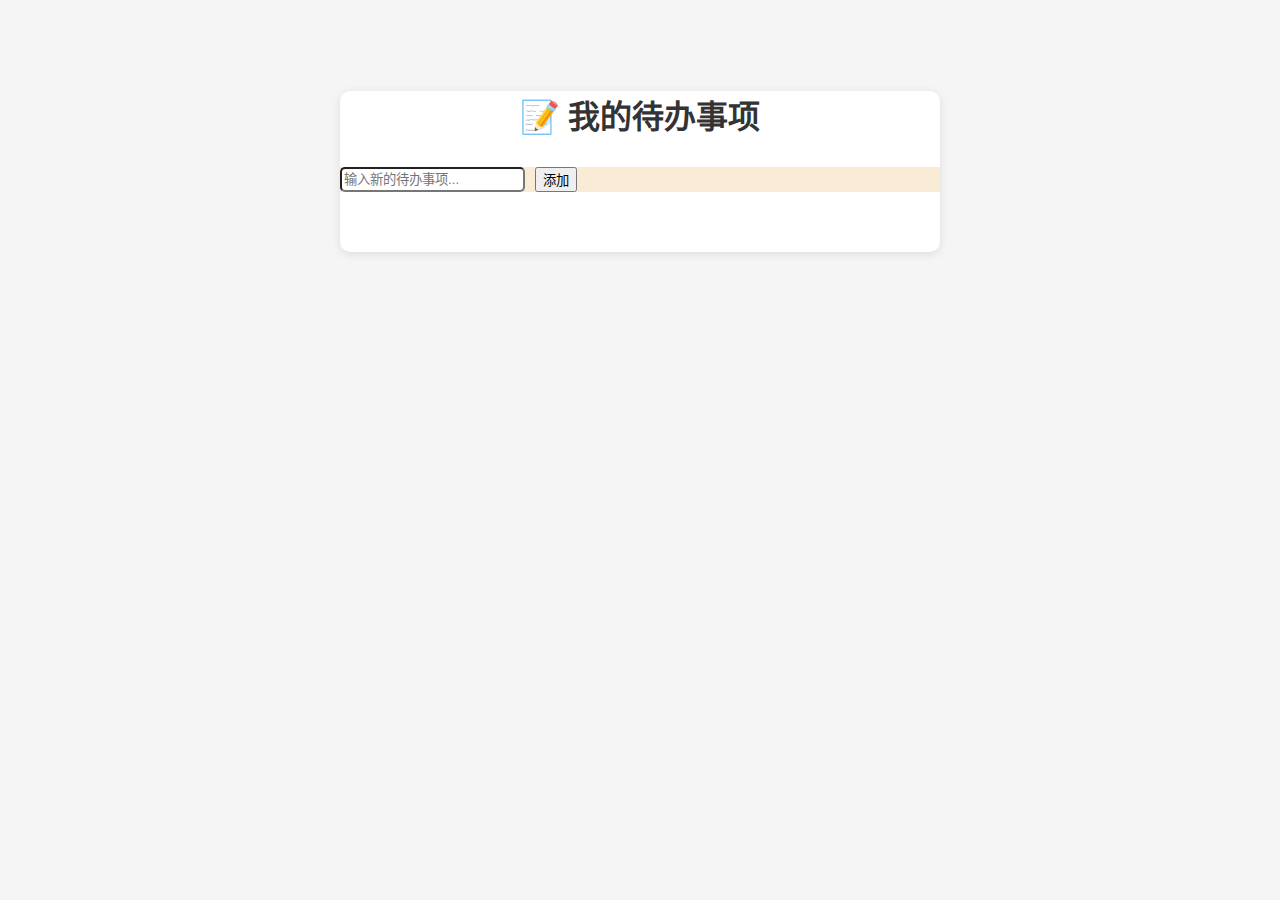
<file: index.html>
<!DOCTYPE html>
<html lang="zh-CN">

<head>
    <meta charset="UTF-8" />
    <!-- <meta name="viewport" content="width=device-width, initial-scale=1.0"> -->
    <title>我的 Todo 应用</title>
    <style>
        body {
            font-family: "Times New Roman", Times, serif;
            max-width: 600px;
            margin: 50px auto;
            padding: 20px;
            background-color: #f5f5f5;
        }

        h1 {
            font-family: Arial;
            color: #333;
            /* 和下一个元素之间的间距 */
            margin-bottom: 30px;
            /* 让文字保持在中间位置 */
            text-align: center;
        }

        .input-section {
            display: flex;
            background-color: antiquewhite;
            margin-bottom: 30px;
            gap: 10px;
        }

        .container {
            /* 设置整个容器的颜色 */
            background-color: white;
            padding-bottom: 30px;
            border-radius: 10px;
            box-shadow: 0 2px 10px rgba(0, 0, 0, 0.1);
        }

        button:hover {
            background: #0056b3;
        }

        input {
            /* 调整输入框的圆角 */
            border-radius: 5px;
        }
    </style>
</head>

<body>
    <div class="container">
        <h1>📝 我的待办事项</h1>
        <div class="input-section">
            <input type="text" id="todoInput" placeholder="输入新的待办事项..." />
            <button>添加</button>
        </div>
        <ul id="todoList"></ul>
    </div>
    <script></script>
</body>
<script>
    // get elements
    const input = document.getElementById('todoInput');
    const button = document.querySelector('button');
    const list = document.getElementById('todoList');

    // click button, run function
    button.onclick = function () {

        // if input content is not null
        if (input.value !== '') {
            const li = document.createElement('li')
            // add li to list
            list.appendChild(li);
            li.textContent = input.value;

            // clear inout content
            input.value = '';
        }
    };

</script>

</html>
</file>
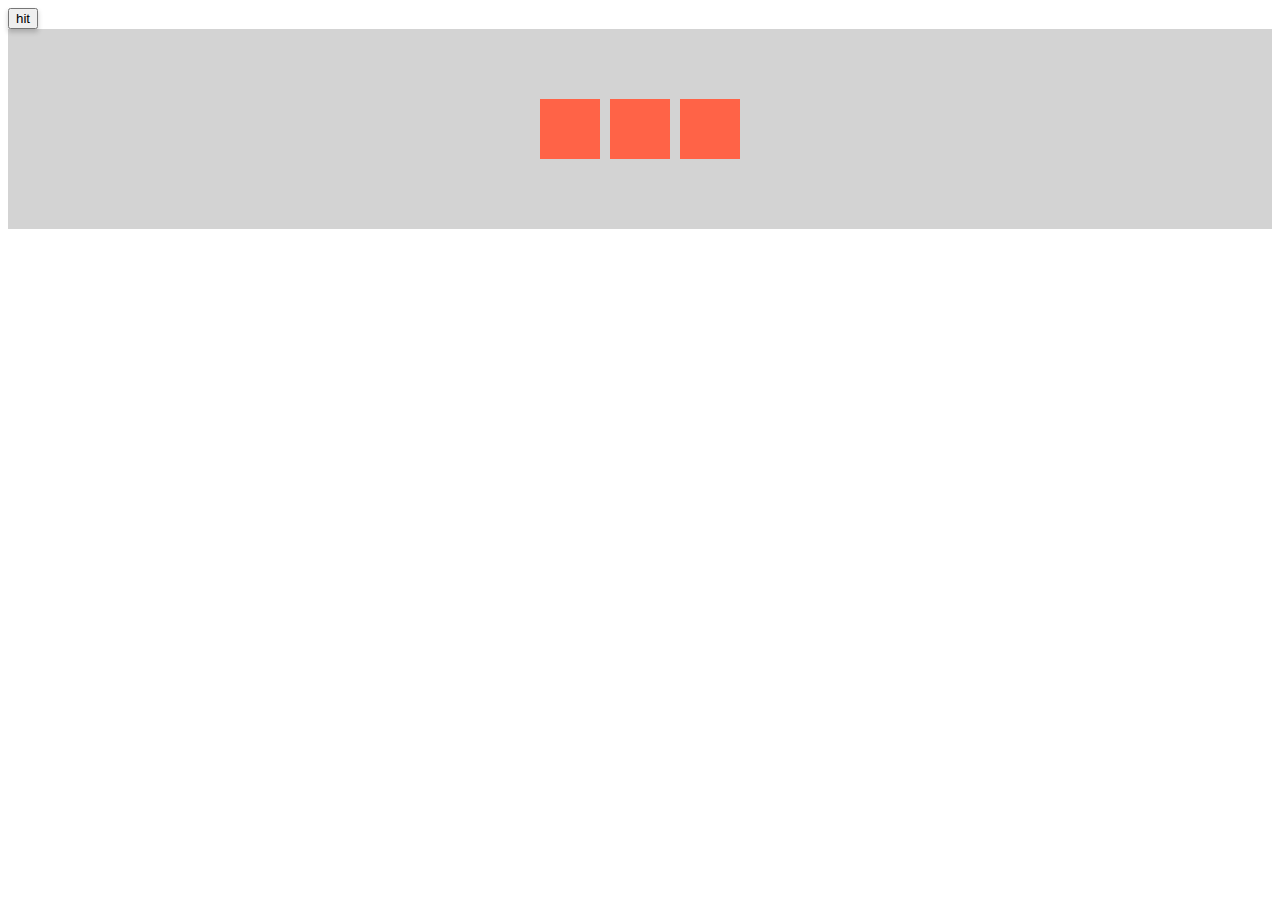
<file: test.html>
<!DOCTYPE html>
<html lang="en">
    <head>
        <meta charset="UTF-8" />
        <title>Flex Demo</title>
        <style>
            .container {
                display: flex;
                justify-content: center;
                background: lightgray;
                height: 200px;
                align-items: center;
            }
            .box {
                width: 60px;
                height: 60px;
                background: tomato;
                margin: 5px;
            }

            button {
                box-shadow: 0 3px 5px rgba(0, 0, 0, 0.2);
            }
        </style>
    </head>
    <body>
        <button>hit</button>
        <div class="container">
            <div class="box"></div>
            <div class="box"></div>
            <div class="box"></div>
        </div>
    </body>
</html>
</file>
